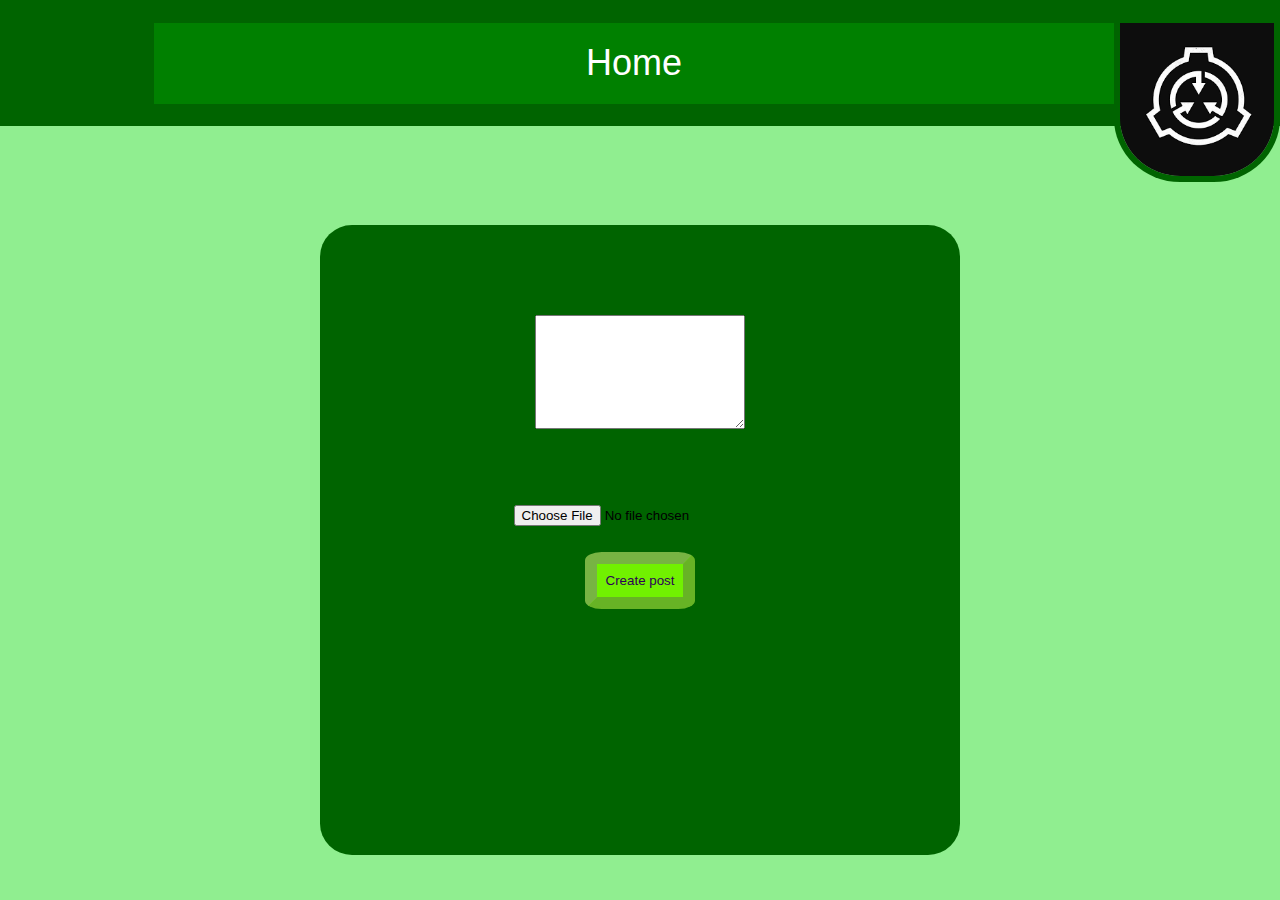
<file: addPost.html>
<!DOCTYPE html>
<html lang="en">
<!-- Adding post -->
<head>
	<meta charset="UTF-8">
	<title>Add Post</title>
	<link rel="stylesheet" href="data/global_styles.css" media="screen" />
    <link rel="icon" href="data/icon.png">

</head>
<body style="margin: 0px; background-color: lightgreen;">
	<header>
		<div class="navigation_bar">
			<div style="min-width: 12vw; max-width: 154px;"></div>
			<button class="navigation_button" onclick="window.location.href='index.html#top';">
				Home
			</button>
			<a href="login.html">
				<img class="profile_pic" src="data\profile2.png" alt="Your profile picture">
			</a>
		</div>
	</header>

	<div class="login_window">

		<form action="index.html">
			<div style="margin-top: 10vh;">
				<textarea rows = "5" cols = "10" maxlength="150" name = "description" style="min-width: 16vw; min-height: 12vh" required></textarea><br>
				<input type="file" style="margin-top: 8vh;"><br>
			  <button type="submit" id="post_button" class="submit_button">Create post</button><br> <br>
			</div>
		</form>


	</div>
</body>
</html>
</file>
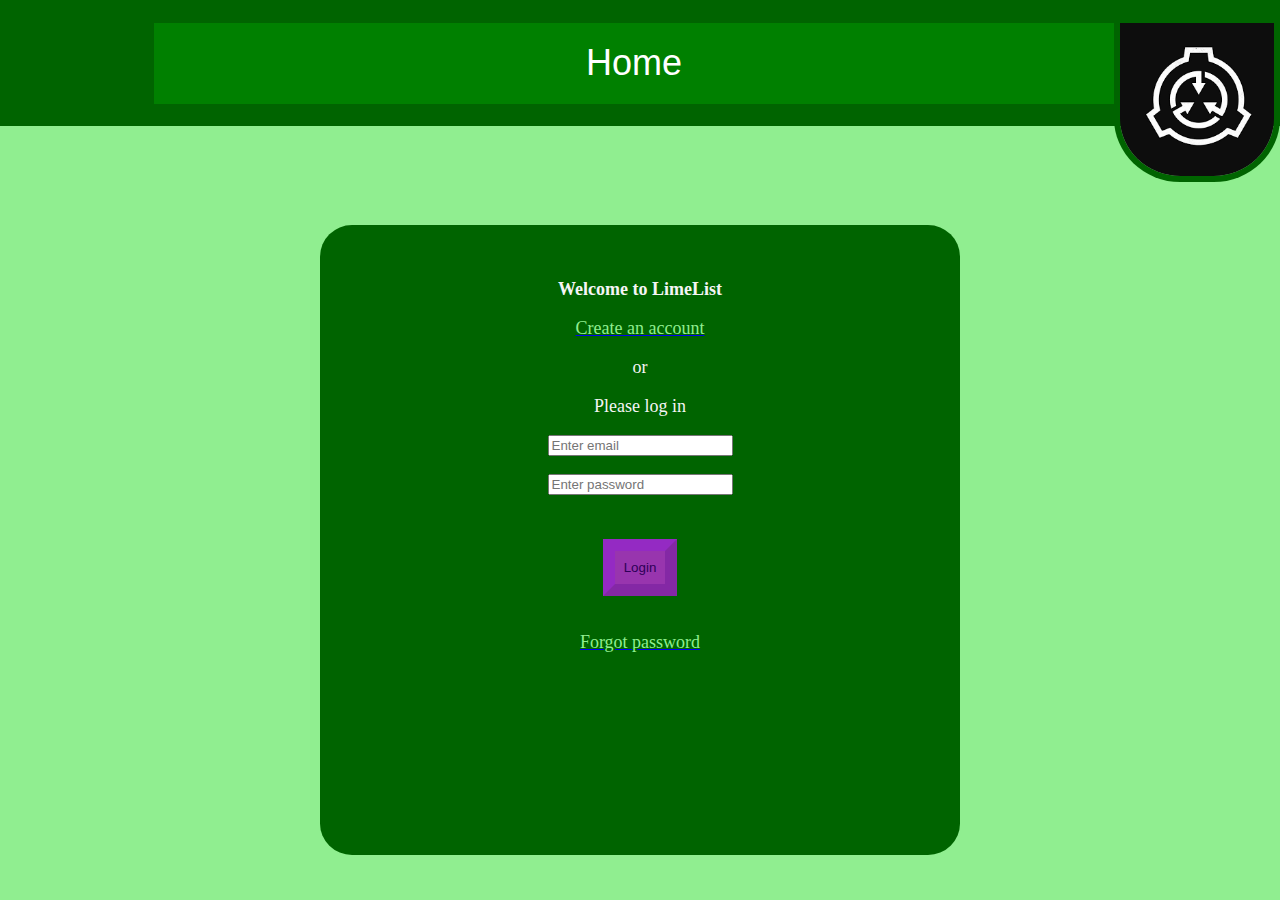
<file: login.html>
<!DOCTYPE html>
<html lang="en">
<head>
	<meta charset="UTF-8">
	<title>Log In</title>
	<link rel="stylesheet" href="data/global_styles.css" media="screen" />
    <link rel="icon" href="data/icon.png">

</head>
<body style="margin: 0px; background-color: lightgreen;">
	<header>
		<div class="navigation_bar">
			<div style="min-width: 12vw; max-width: 154px;"></div>
			<button class="navigation_button" onclick="window.location.href='index.html#top';">
				Home
			</button>
			<a href="login.html">
				<img class="profile_pic" src="data\profile2.png" alt="Your profile picture">
			</a>
		</div>
	</header>

	<div class="login_window">
		<p style="font-weight: bold; margin-top: 6vh;">Welcome to LimeList</p>
		<a style="cursor: default;" href="https://support.google.com/edu/classroom/thread/85592498/404-that%E2%80%99s-an-error-the-requested-url-was-not-found-on-this-server-that%E2%80%99s-all-we-know?hl=en">
			<p style="color: lightgreen;">Create an account</p>
		</a>
		<p>or</p>
		<p>Please log in</p>

		<form action="index.html">
			<div>
			  <!-- <label for="Username"><b>Username</b></label> -->
			  <input type="email" placeholder="Enter email" name="email" Required> <br> <br>
		  
			  <!-- <label for="psw"><b>Password</b></label> -->
			  <input type="password" minlength="8" placeholder="Enter password" name="psw" Required> <br> <br>
		  
			  <!-- <label> <input type="checkbox" checked="checked" name="remember"> Remember me <br> <br> </label> -->
			  <button id="login_button" type="submit">Login</button><br> <br>
			</div>
		</form>

		<a style="cursor: default;" href="https://support.google.com/edu/classroom/thread/85592498/404-that%E2%80%99s-an-error-the-requested-url-was-not-found-on-this-server-that%E2%80%99s-all-we-know?hl=en">
			<p style="color: lightgreen;">Forgot password</p>
		</a>

	</div>
</body>
</html>
</file>
<file: data/global_styles.css>
.dropbtn {
  color: white;
  padding: 16px;
  font-size: 16px;
  border: none;
  cursor: pointer;
}

.dropdown-content {
  display: none;
  /* position: absolute; */
  background-color: #f1f1f1;
  min-width: 160px;
  box-shadow: 0px 8px 16px 0px rgba(0,0,0,0.2);
  z-index: 1;
  width: 12vw;
  /* flex-direction: column; */
  position: absolute;
  right: 0px;
  margin-top: 20.5vh;

  /* justify-content: space-between; */
}

/* Links inside the dropdown */
.dropdown-content a {
  color: black;
  padding: 12px 16px;
  text-decoration: none;
  display: block;
}

.dropdown-content a:hover {background-color: #ddd;}

/* Show the dropdown menu (use JS to add this class to the .dropdown-content container when the user clicks on the dropdown button)
.show {display:block;} */

.navigation_bar {
  /* display: flex; */
  flex-wrap: nowrap;
  background-color: darkgreen;
  height: 14vh;
  min-height: 72px;
  position: fixed;
  width: 100%;
  top: 0;
  left: 0;
}

.logout {
  width: 14vh;
  /* display: none; */
  background-color: aqua;
}

.navigation_bar > a > img {
  border-bottom-left-radius: 40%;
  border-bottom-right-radius: 40%;
  /* padding: 0px; */
  /* padding: clamp(0rem, 0vw, 0rem); */
  padding: 0vw;
  /* margin-top: 2.5vh; */
  width: 12vw;
  max-width: 200px;
  min-width: 100px;
  border-bottom: 0.5vw solid darkgreen;
  border-left: 0.5vw solid darkgreen;
  border-right: 0.5vw solid darkgreen;
  display: block;
}

.bottom_bar {
  display: flex;
  height: 8vh;
  background-color: darkgreen;
  position: fixed;
  width: 100%;
  bottom: 0;
  left: 0;
}

.feed_starter {
  background-color: lightgreen;
  height: 14vh;
  min-height: 72px;
}

.feed_starter ~ div {
  display: flex;
  width: 70vw;
  margin-top: 4vh;
  padding: 3vh;
  border-radius: 3vw;
  margin-left: auto;
  margin-right: auto;
  background-color: whitesmoke;
}

.feed_container {
  background-color: lightgreen;
  min-height: 100vh;
}

.feed_container img {
  border-radius: 4vh;
  max-width: 24vw;
}

.feed_container .dropdown-content {
  border-radius: 4vh;
  max-width: 24vw;
}

.feed_container p {
  padding-left: 6vw;
  font-size: 3vh;
  margin: 0px;
}

.feed_container p::first-letter {
  color: #008c1e;
  font-size: 5vh;
}

.feed_container img + p {
  padding-top: 5vh;
}

.navigation_bar button {
  background-color: green;
  height: 9vh;
  min-height: 48px;
  width: 100%;
  border: none;
  margin: auto;
  color: white;
  text-align: center;
  font-size: 4vh;
}

.navigation_bar button:hover {
  background-color: lightgreen;
}


.submit_button {
  border-radius: 15%;
}


.login_window {
  background-color: darkgreen;
  width: 50vw;
  margin: auto;
  border-radius: 5%;
  position: fixed;
  top: 25%;
  left: 25%;
  bottom: 5%;
  text-align: center;
}

#login_button {
  margin-top: 2vw;
  background-color: rgb(152, 53, 174);
  color: rgb(45, 0, 87);
  padding: 1vh;
  cursor: pointer;
  border-width: 1vw;
  border-color: rgba(121, 10, 225, 0.26);

}

#login_button:hover{
  background-color: violet;
  padding: 1vh;
  cursor: pointer;
}

#post_button {
  margin-top: 2vw;
  background-color: rgb(113, 241, 1);
  color: rgb(45, 0, 87);
  padding: 1vh;
  cursor: pointer;
  border-width: 1vw;
  border-color: rgba(121, 10, 225, 0.26);

}

#post_button:hover{
  background-color: violet;
  padding: 1vh;
  cursor: pointer;
}

.login_window p {
  color: whitesmoke;
  font-size: large;
}

.login_window:after {
  content: "";
  display: block;
  padding-bottom: 100%;
}




@media (min-width: 800px) {
  .navigation_bar {
    display: flex;
  }
  .header {
    flex-direction: column;
    align-items: center;
  }
}

@media (max-width: 800px) {
  .dropdown-content{
    position: absolute;
    /* right: 0px; */
    margin-top: 0px;
    position: absolute;
    left: 0px;
    right: auto;
  }
  
}

/* Applies when the browser's width is 1000px wide or wider: */

@media (min-width: 1000px) {
  .header {
    flex-direction: row;
    justify-content: space-between;
  }
  .profile_pic {
    margin-top: 2.5vh;
  }
  .dropdown-content{
    position: absolute;
    /* right: auto; */
    right: 0px;
    left: auto;

    margin-top: 13vw;
  }
}
</file>
